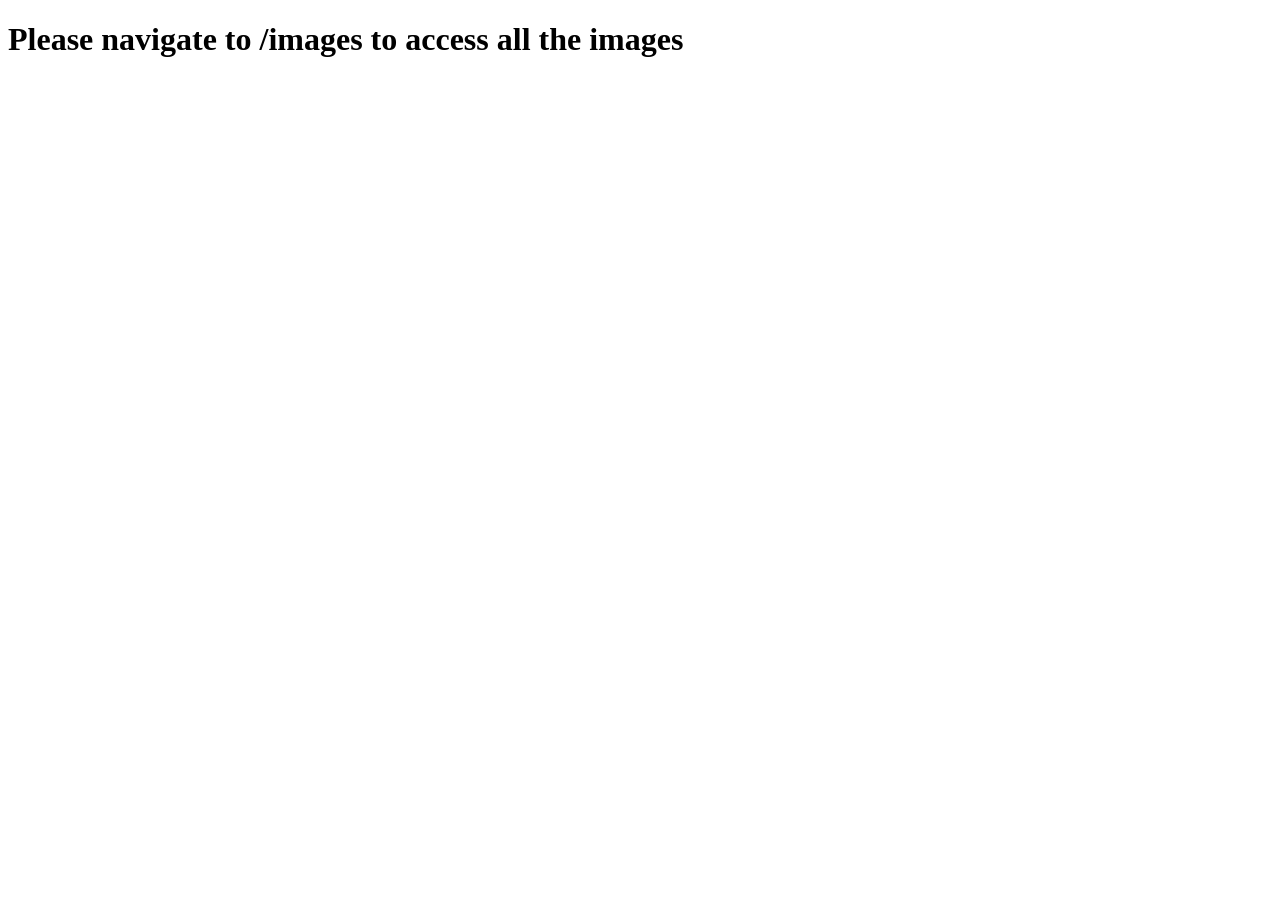
<file: index.html>
<!DOCTYPE html>
<html lang="en">
<head>
    <meta charset="UTF-8">
    <meta name="viewport" content="width=device-width, initial-scale=1.0">
    <title>All images</title>
</head>
<body>
    
    <h1>Please navigate to /images to access all the images</h1>
</body>
</html>
</file>
